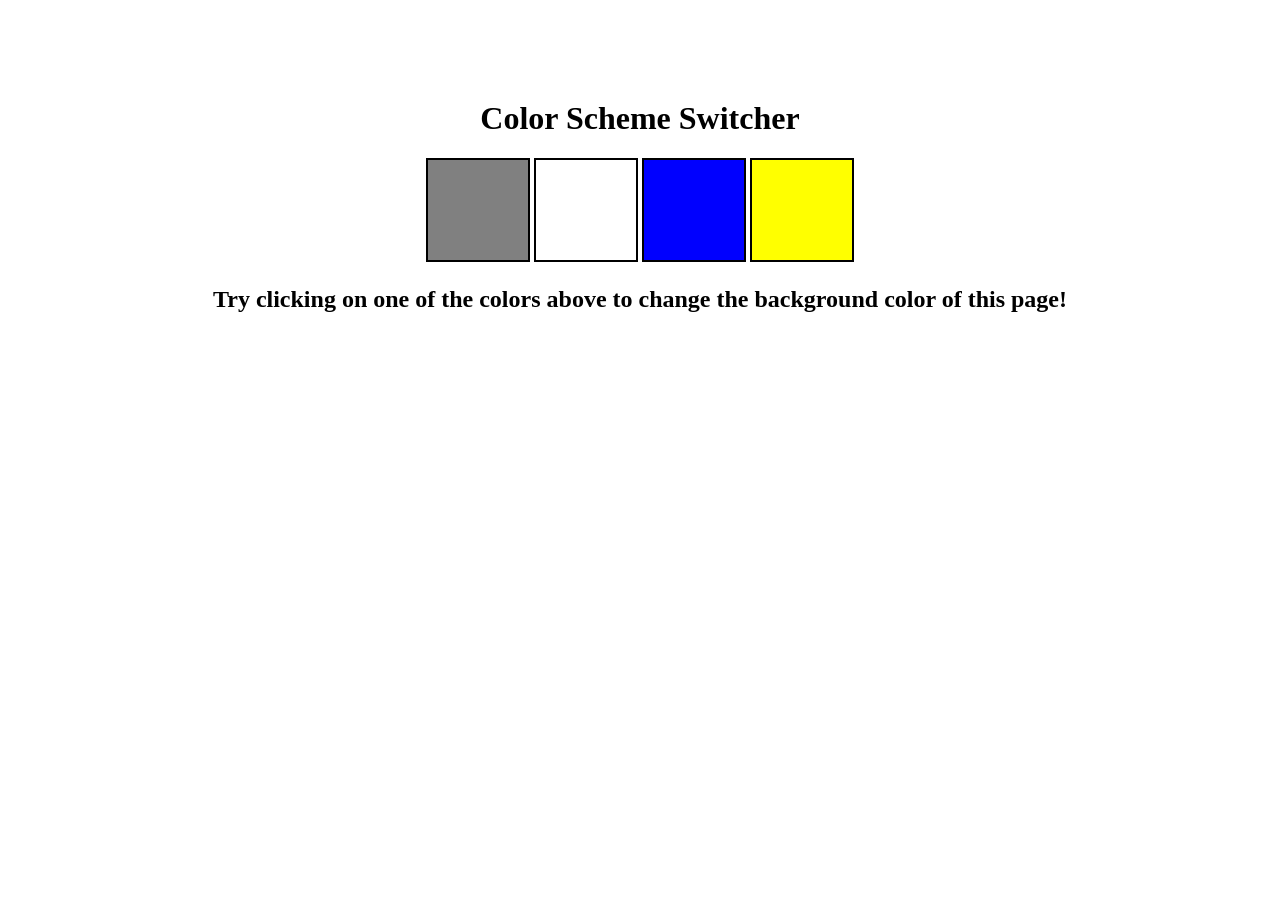
<file: 07_projects/01_color_changer/index.html>
<!DOCTYPE html>
<html lang="en">
  <head>
    <meta charset="UTF-8" />
    <meta name="viewport" content="width=device-width, initial-scale=1.0" />
    <meta http-equiv="X-UA-Compatible" content="ie=edge" />
    <link rel="stylesheet" href="style.css" />
    <title>JavaScript Background Color Switcher</title>
  </head>
  <body>
    <div class="canvas">
      <h1>Color Scheme Switcher</h1>
      <span class="button" id="grey"></span>
      <span class="button" id="white"></span>
      <span class="button" id="blue"></span>
      <span class="button" id="yellow"></span>
      <h2>
        Try clicking on one of the colors above
        <span>to change the background color of this page!</span>
      </h2>
    </div>
    <script src="script.js"></script>
  </body>
</html>
</file>
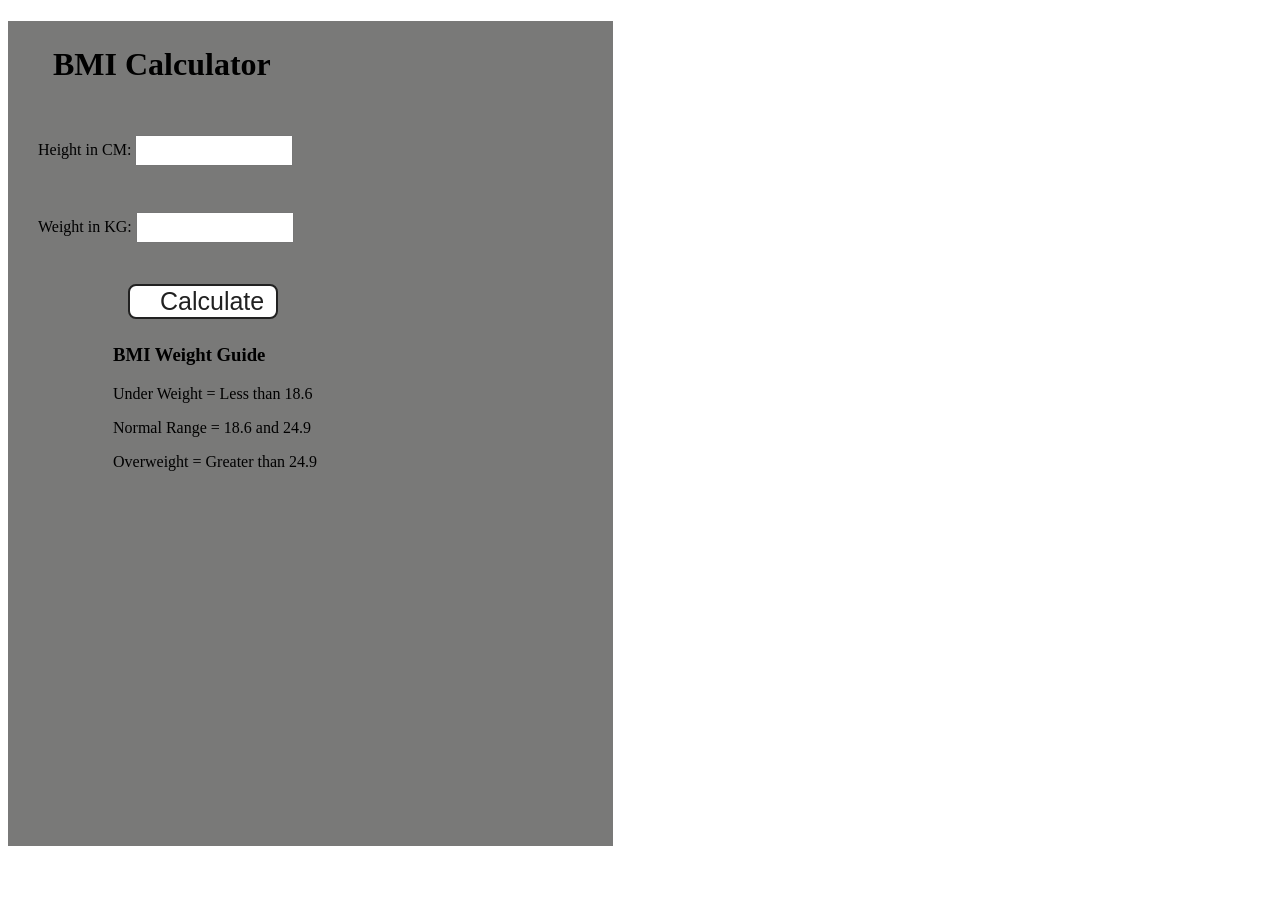
<file: 07_projects/02_BMI_Calculator/index.html>
<!DOCTYPE html>
<html lang="en">
  <head>
    <meta charset="UTF-8" />
    <meta name="viewport" content="width=device-width, initial-scale=1.0" />
    <meta http-equiv="X-UA-Compatible" content="ie=edge" />
    <link rel="stylesheet" href="style.css" />
    <title>BMI Calculator</title>
  </head>
  <body>
    <div class="container">
      <h1>BMI Calculator</h1>
      <form>
        <p><label>Height in CM: </label><input type="text" id="height" /></p>
        <p><label>Weight in KG: </label><input type="text" id="weight" /></p>
        <!-- <input type="submit" value="cal"> -->
        <button>Calculate</button>
        <div id="results"></div>
        <div id="weight-guide">
          <h3>BMI Weight Guide</h3>
          <p>Under Weight = Less than 18.6</p>
          <p>Normal Range = 18.6 and 24.9</p>
          <p>Overweight = Greater than 24.9</p>
        </div>
      </form>
    </div>
    <script src="script.js"></script>
  </body>
</html>
</file>
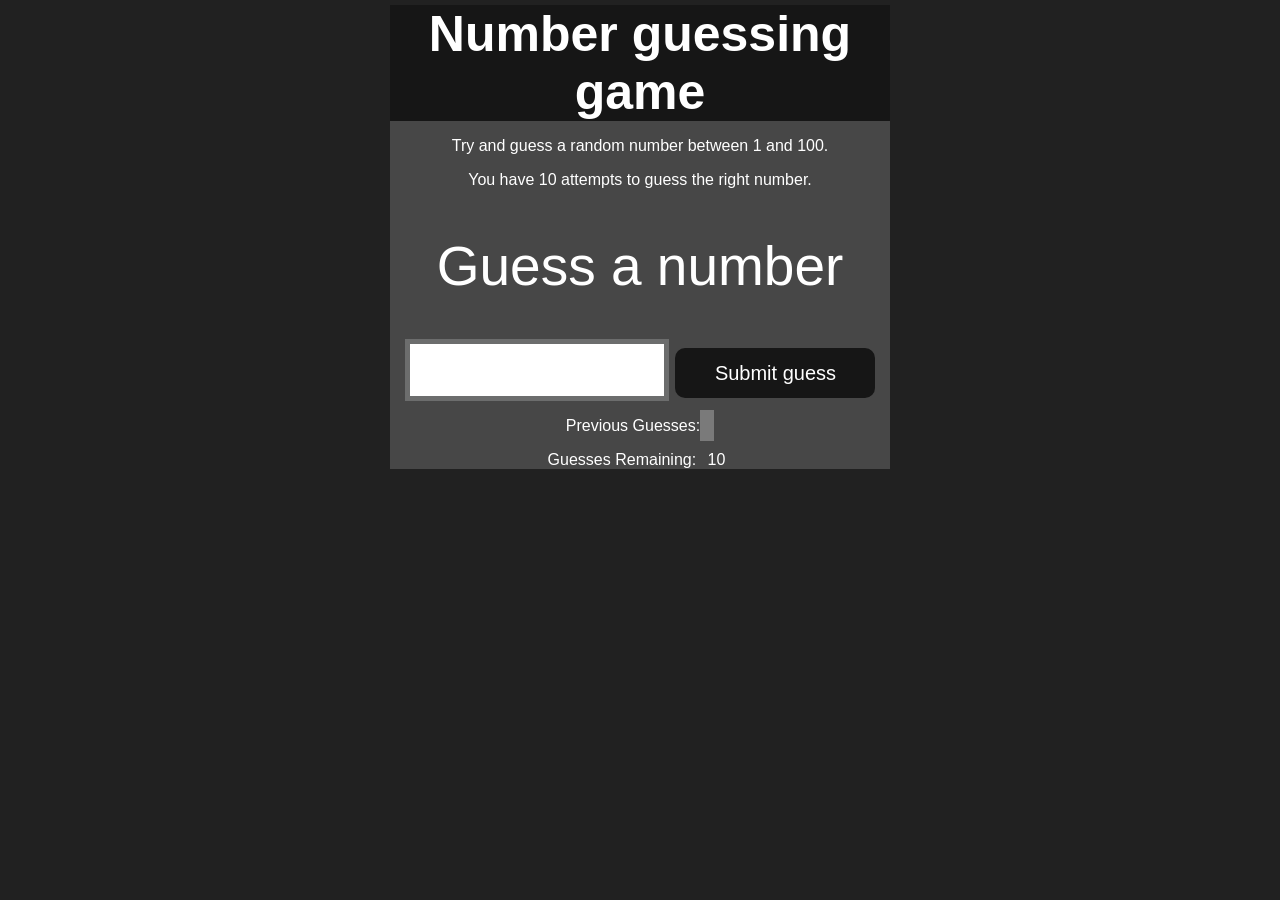
<file: 07_projects/04_guess_the_number/index.html>
<!DOCTYPE html>
<html lang="en">
<head>
    <meta charset="UTF-8">
    <meta name="viewport" content="width=device-width, initial-scale=1.0">
    <meta http-equiv="X-UA-Compatible" content="ie=edge">
    <title>Number Guessing Game</title>
    <link rel="stylesheet" href="style.css">
</head>
<body style="background-color:#212121; color:#fff;">
    
    <div id="wrapper">
      <h1>Number guessing game</h1>
    <p>Try and guess a random number between 1 and 100.</p>
    <p>You have 10 attempts to guess the right number.</p>
    </br>
        <form class="form">
            <label for="guessField" id="guess">Guess a number</label>
            <input type="text" id="guessField" class="guessField">
            <input type="submit" id="subt" value="Submit guess" class="guessSubmit">
        </form>

        <div class="resultParas">
            <p >Previous Guesses: <span class="guesses"></span></p>
            <p >Guesses Remaining: <span class="lastResult">10</span></p>
            <p class="lowOrHi"></p>
        </div>
    </div>
    <script src="script.js"></script>
</body>
</html>
</file>
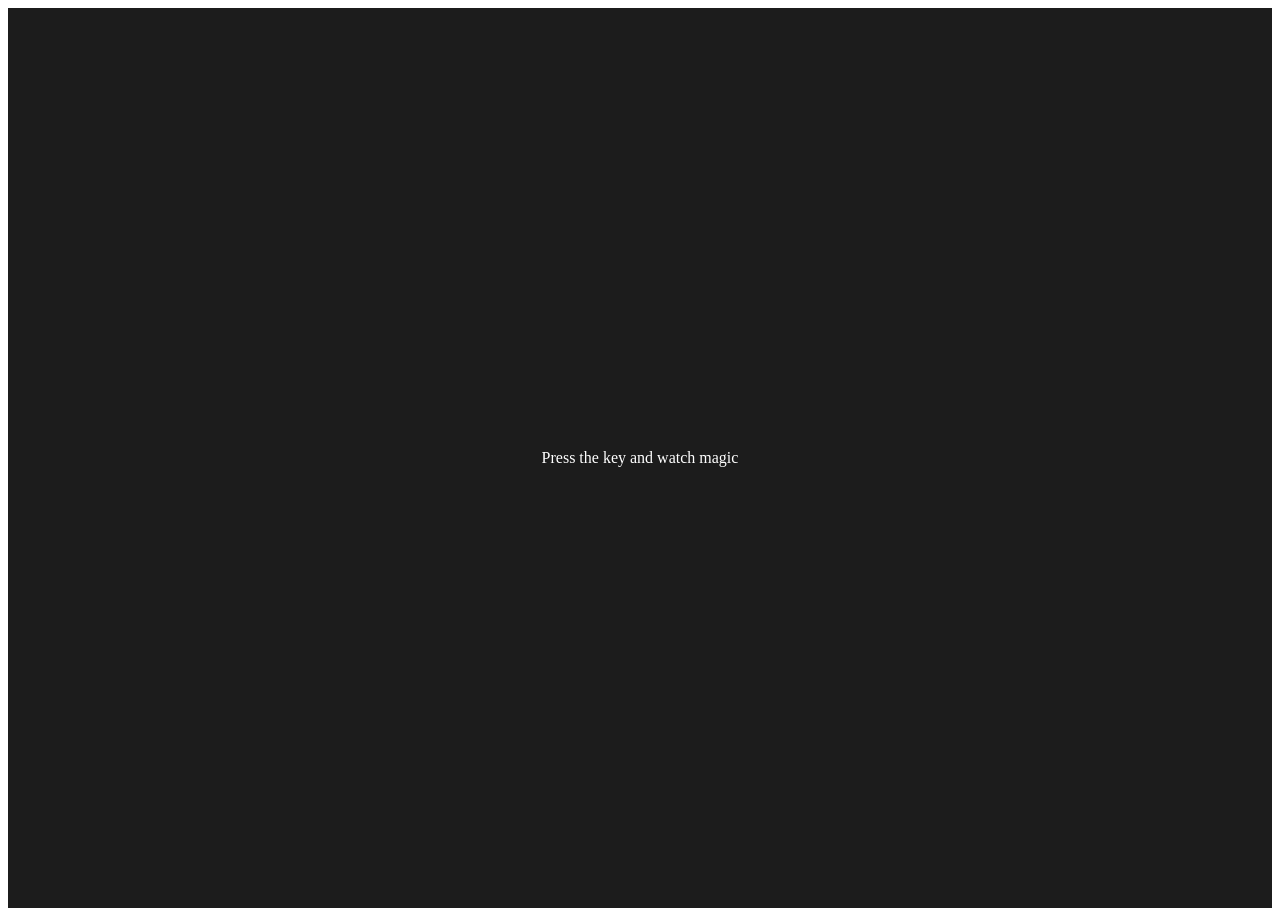
<file: 07_projects/05_keyword/index.html>
<!DOCTYPE html>
<html lang="en">
  <head>
    <meta charset="UTF-8" />
    <meta name="viewport" content="width=device-width, initial-scale=1.0" />
    <title>Event KeyCodes</title>
    <style>
      table,
      th,
      td {
        border: 1px solid #e7e7e7;
      }
      .project {
        background-color: #1c1c1c;
        color: #ffffff;
        display: flex;
        align-items: center;
        justify-content: center;
        text-align: center;
        height: 100vh;
      }

      .color {
        color: aliceblue;
        display: flex;
        flex-direction: row;
      }
    </style>
  </head>
  <body>
    <div class="project">
      <div id="insert">
        <div class="key">Press the key and watch magic</div>
      </div>
    </div>

    <script src="script.js"></script>
  </body>
</html>
</file>
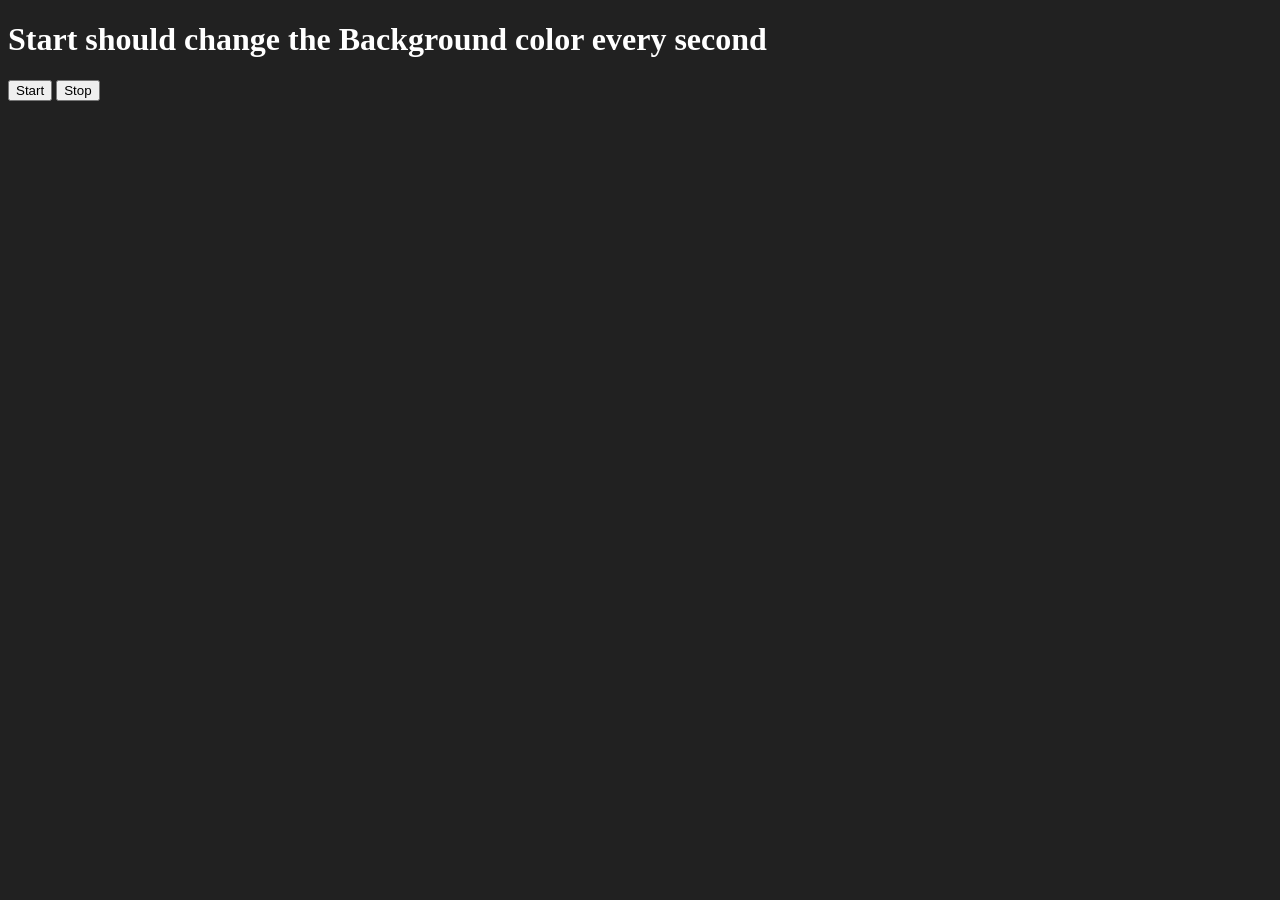
<file: 07_projects/06_unlimited_colors/index.html>
<!DOCTYPE html>
<html lang="en">
  <head>
    <meta charset="UTF-8" />
    <meta name="viewport" content="width=device-width, initial-scale=1.0" />
    <meta http-equiv="X-UA-Compatible" content="ie=edge" />
    <title>Number Guessing Game</title>
  </head>
  <body style="background-color: #212121; color: #fff">

    <h1>Start should change the Background color every second</h1>
    <button id="start">Start</button>
    <button id="stop">Stop</button>
    <script src="script.js"></script>
  </body>
</html>
</file>
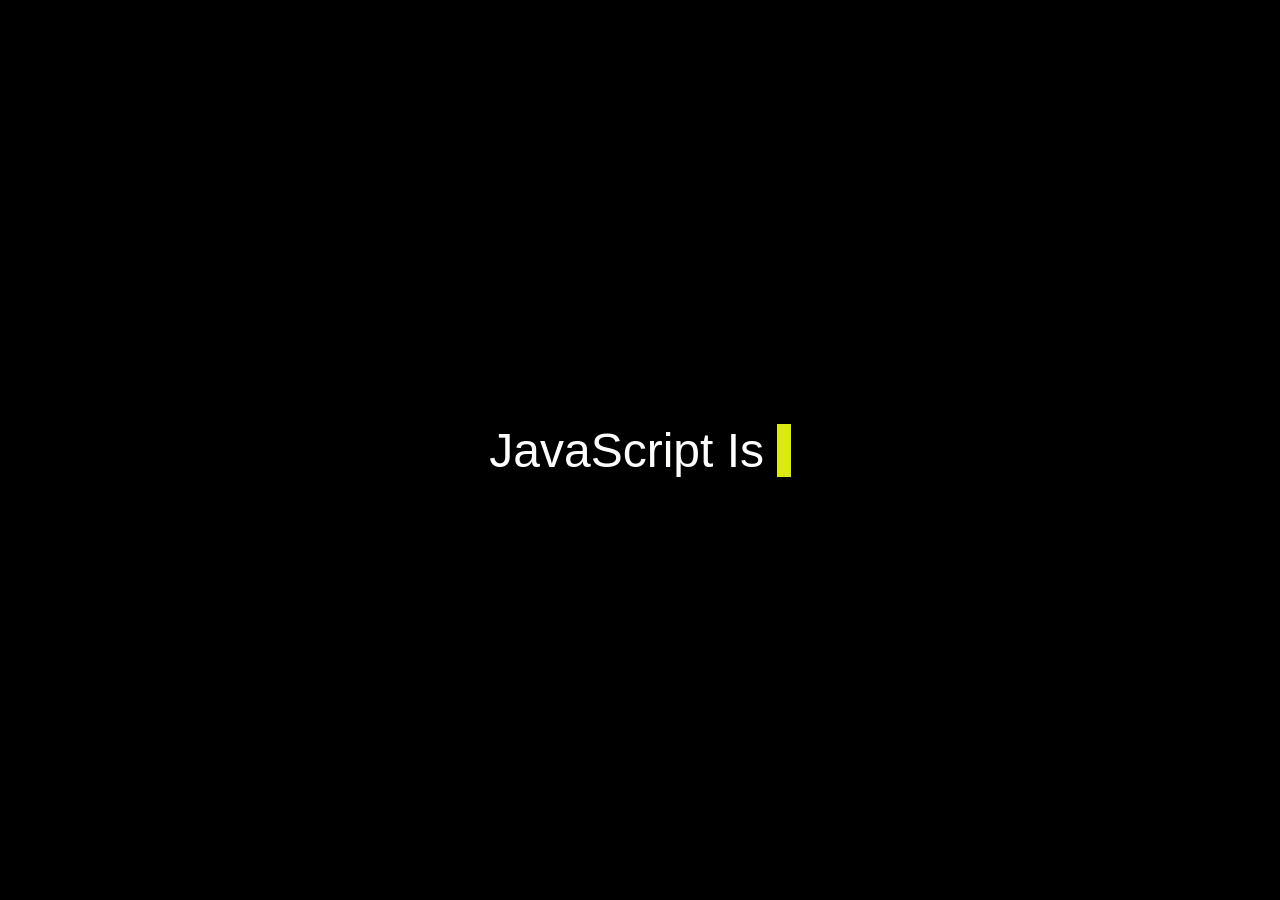
<file: 07_projects/08_typer/index.html>
<html lang="en">
  <head>
    <meta charset="UTF-8" />
    <meta http-equiv="X-UA-Compatible" content="IE=edge" />
    <meta name="viewport" content="width=device-width, initial-scale=1.0" />
    <title>Auto Text</title>
    <link rel="stylesheet" href="style.css" />
  </head>
  <body>
    <p>
      <span class="js">JavaScript</span> Is <span class="typed-text"></span>
      <span class="cursor">&nbsp;</span>
    </p>

    <script src="script.js"></script>
  </body>
</html>
</file>
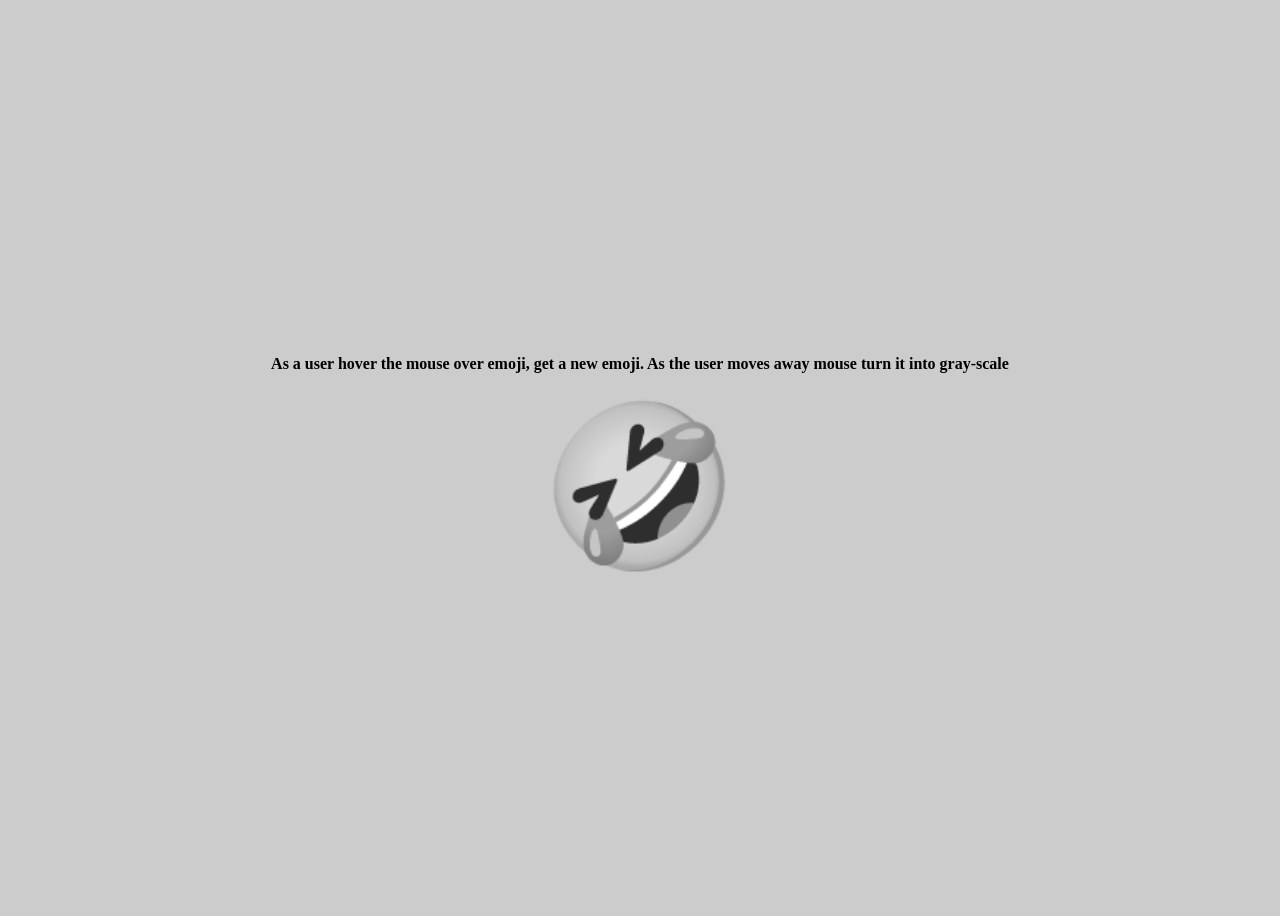
<file: 07_projects/10_emoji/index.html>
<html lang="en">
  <head>
    <meta charset="UTF-8" />
    <meta http-equiv="X-UA-Compatible" content="IE=edge" />
    <meta name="viewport" content="width=device-width, initial-scale=1.0" />
    <title>Random Emojies</title>
    <link rel="stylesheet" href="style.css" />
  </head>
  <body>
    <h4>
      As a user hover the mouse over emoji, get a new emoji. As the user moves
      away mouse turn it into gray-scale
    </h4>
    <div id="emoji">🤣</div>

    <script src="script.js"></script>
  </body>
</html>
</file>
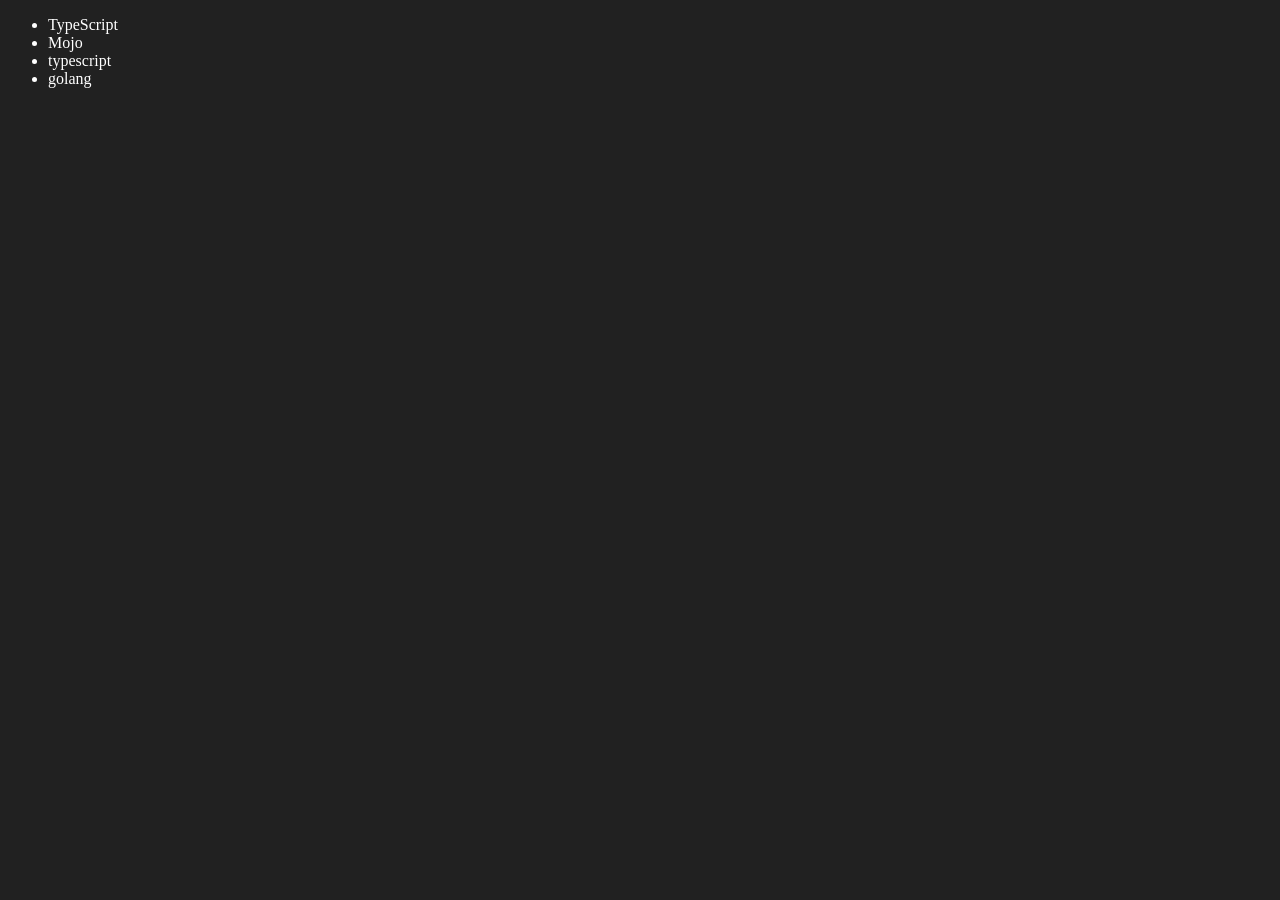
<file: 06_dom/four.html>
<!DOCTYPE html>
<html lang="en">
<head>
    <meta charset="UTF-8">
    <meta http-equiv="X-UA-Compatible" content="IE=edge">
    <meta name="viewport" content="width=device-width, initial-scale=1.0">
    <title>Chai aur code | DOM</title>
</head>
<body style="background-color: #212121; color: #fff;">
    <ul class="language">
        <li>Javascript</li>
    </ul>
</body>
<script>
    function addLanguage(langName){
        const li = document.createElement('li');
        li.innerHTML = `${langName}`
        document.querySelector('.language').appendChild(li)
    }
    addLanguage("python")
    addLanguage("typescript")

    function addOptiLanguage(langName){
        const li = document.createElement('li');
        li.appendChild(document.createTextNode(langName))
        document.querySelector('.language').appendChild(li)
    }
    addOptiLanguage('golang')

    //Edit
    const secondLang = document.querySelector("li:nth-child(2)")
    // console.log(secondLang);
    // secondLang.innerHTML = "Mojo"

    const newli = document.createElement('li')
    newli.textContent = "Mojo"
    secondLang.replaceWith(newli)

    //edit
    const firstLang = document.querySelector("li:first-child")
    // console.log(firstLang);
    firstLang.outerHTML = '<li>TypeScript</li>'

    //remove
    const lastLang = document.querySelector('li:last-child')
    // lastLang.remove()


</script>
</html>
</file>
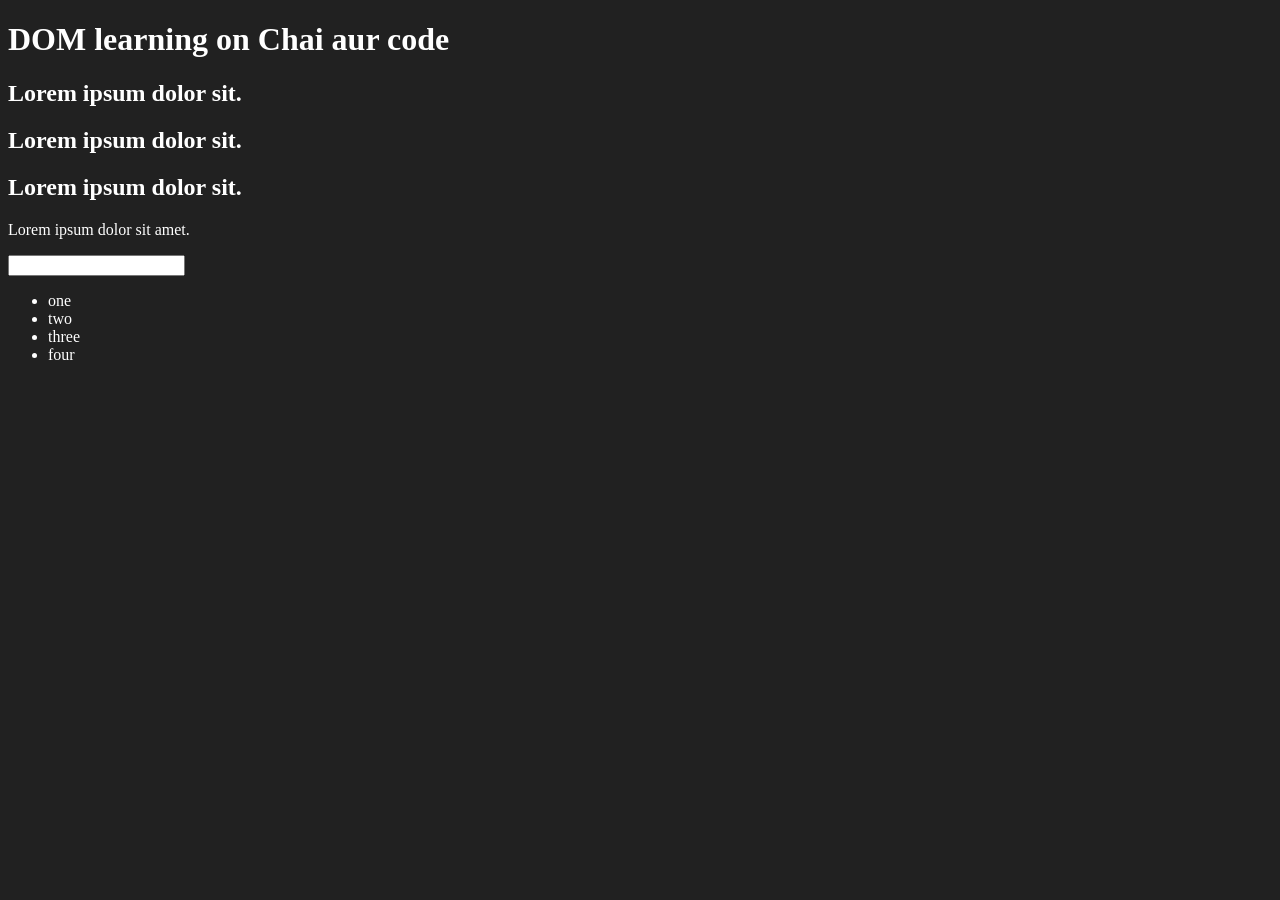
<file: 06_dom/one.html>
<!DOCTYPE html>
<html lang="en">
<head>
    <meta charset="UTF-8">
    
    <title>DOM learning</title>
    <style>
        .bg-black{
            background-color: #212121;
            color: #fff;
        }
    </style>
</head>
<body class="bg-black">
    <div >
        <h1  id="title" class="heading">DOM learning on Chai aur code <span style="display: none;">test text</span></h1>
        <h2>Lorem ipsum dolor sit.</h2>
        <h2>Lorem ipsum dolor sit.</h2>
        <h2>Lorem ipsum dolor sit.</h2>
        <p>Lorem ipsum dolor sit amet.</p>
        <input type="password" name="" id="">

        <ul>
            <li class="list-item">one</li>
            <li class="list-item">two</li>
            <li class="list-item">three</li>
            <li class="list-item">four</li>
        </ul>
    </div>
</body>
</html>
</file>
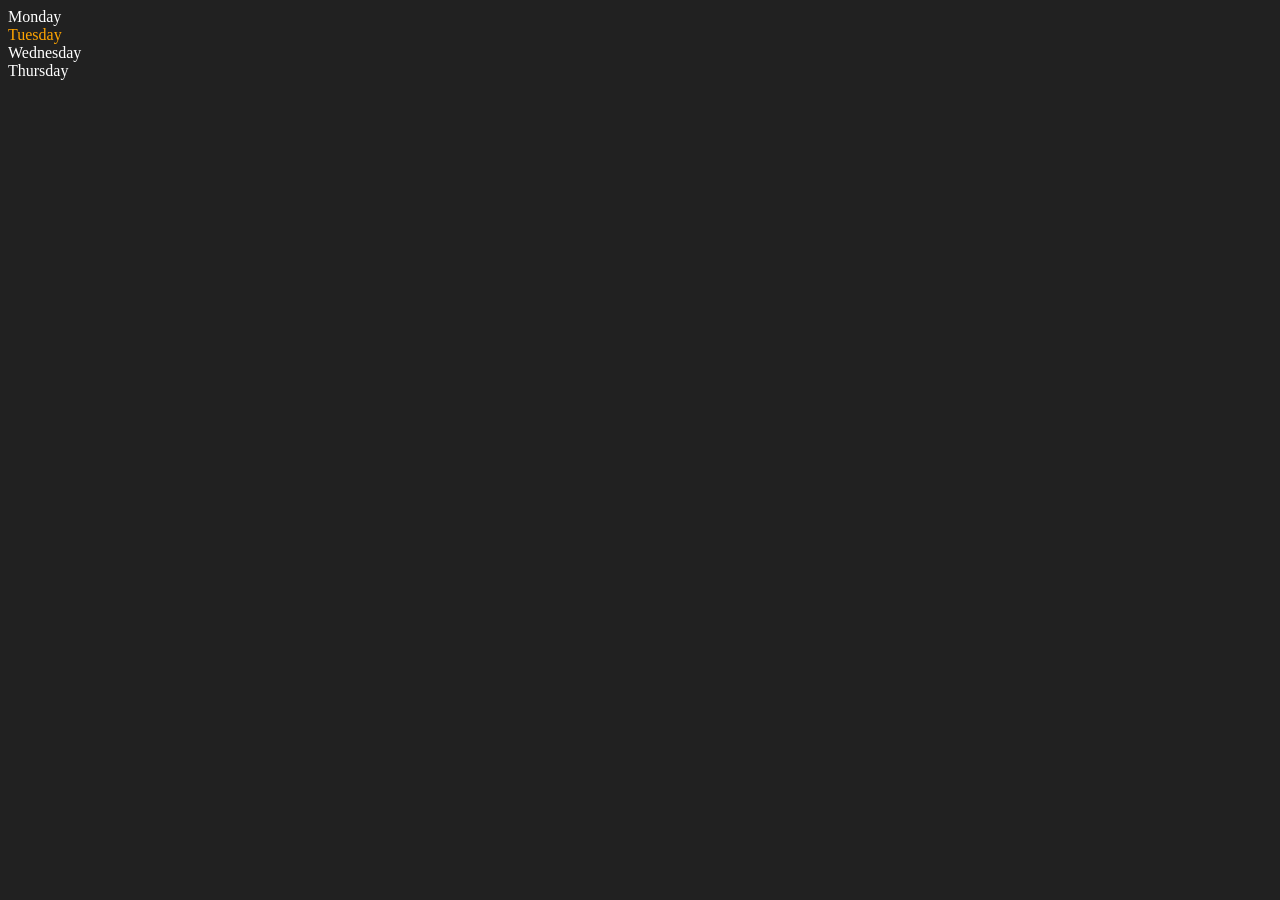
<file: 06_dom/two.html>
<!DOCTYPE html>
<html lang="en">
  <head>
    <meta charset="UTF-8" />
    <meta http-equiv="X-UA-Compatible" content="IE=edge" />
    <meta name="viewport" content="width=device-width, initial-scale=1.0" />
    <title>DOM | Chai aur code</title>
  </head>

  <body style="background-color: #212121; color: #fff">
    <div class="parent">
      <!-- this is a comment -->
      <div class="day">Monday</div>
      <div class="day">Tuesday</div>
      <div class="day">Wednesday</div>
      <div class="day">Thursday</div>
    </div>
  </body>
  <script>
    const parent = document.querySelector(".parent");
    // console.log(parent);
    // console.log(parent.children);
    // console.log(parent.children[1]);
    // console.log(parent.children[1].innerHTML);

    // for (let i = 0; i < parent.children.length; i++) {
    //  console.log(parent.children[i].innerHTML);

    // }
    parent.children[1].style.color = "orange";
    // console.log(parent.firstElementChild);
    // console.log(parent.lastElementChild);

    const dayOne = document.querySelector(".day");
    // console.log(dayOne);
    // console.log(dayOne.parentElement);
    // console.log(dayOne.nextElementSibling);

    // console.log(dayOne.childNodes);
    // console.log("NODES: ", parent.childNodes);
  </script>
</html>
</file>
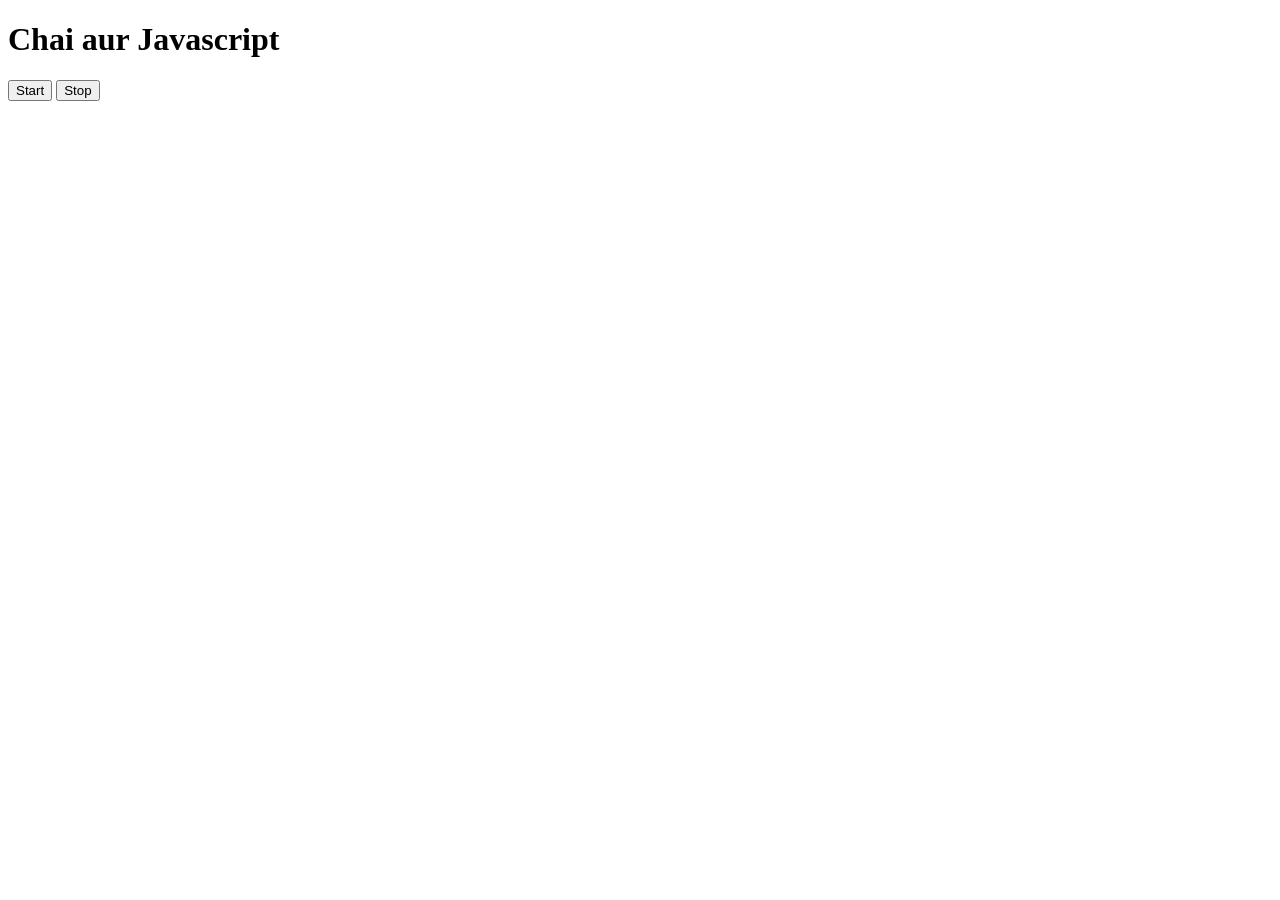
<file: 08_events/three.html>
<!DOCTYPE html>
<html lang="en">
  <head>
    <meta charset="UTF-8" />
    <meta name="viewport" content="width=device-width, initial-scale=1.0" />
    <title>Document</title>
  </head>
  <body>
    <h1>Chai aur Javascript</h1>
    <button id="start">Start</button>
    <button id="stop">Stop</button>
    <h2></h2>
  </body>
  <script>
    const start = document.getElementById("start");
    const stop = document.getElementById("stop");
    const h2 = document.querySelector("h2");

    const sayDate = function () {
        h2.innerHTML=new Date().toLocaleTimeString();
      console.log(new Date().toLocaleTimeString());
    };

    // const intervalId = setInterval(sayDate, 1000);
    let intervalId;
    start.addEventListener("click", function () {
      intervalId = setInterval(sayDate, 1000);
    });

    stop.addEventListener("click", function () {
      clearInterval(intervalId);
    });
  </script>
</html>
</file>
<file: 07_projects/01_color_changer/style.css>
html {
  margin: 0;
}

.canvas {
  margin: 100px auto 100px;
  width: 80%;
  text-align: center;
}

.button {
  width: 100px;
  height: 100px;
  border: solid black 2px;
  display: inline-block;
}

#grey {
  background: grey;
}

#white {
  background: white;
}
#blue {
  background: blue;
}
#yellow {
  background: yellow;
}
</file>
<file: 07_projects/02_BMI_Calculator/style.css>
.container {
  width: 575px;
  height: 825px;

  background-color: #797978;
  padding-left: 30px;
}
#height,
#weight {
  width: 150px;
  height: 25px;
  margin-top: 30px;
}

#weight-guide {
  margin-left: 75px;
  margin-top: 25px;
}

#results {
  font-size: 35px;
  /* margin-left: 90px; */
  margin: auto;
  color: rgb(241, 241, 241);
  text-align: center;
}

button {
  width: 150px;
  height: 35px;
  margin-left: 90px;
  margin-top: 25px;
  background-color: #fff;
  padding: 1px 30px;
  border-radius: 8px;
  color: #212121;
  text-decoration: none;
  border: 2px solid #212121;

  font-size: 25px;
}

h1 {
  padding-left: 15px;
  padding-top: 25px;
}
</file>
<file: 07_projects/04_guess_the_number/style.css>
html {
    font-family: sans-serif;
  }
  
  body {
    width: 500px;
    margin: 0 auto;
    background-color: #212121;
  }
  
  .lastResult {
    color: white;
    padding: 7px;
  }
  
  .guesses {
    color: white;
    padding: 7px;
  }
  
  button {
    background-color: #141414;
    color: #fff;
    width: 250px;
    height: 50px;
    border-radius: 25px;
    font-size: 30px;
    border-style: none;
    margin-top: 30px;
    /* margin-left: 50px; */
  }
  
  #subt {
    background-color: #161616;
    color: #ffffff;
    width: 200px;
    height: 50px;
    border-radius: 10px;
    font-size: 20px;
    border-style: none;
    margin-top: 50px;
    /* margin-left: 75px; */
  }
  
  #guessField {
    color: #000;
    width: 250px;
    height: 50px;
    font-size: 30px;
    border-style: none;
    margin-top: 25px;
  
    /* margin-left: 50px; */
    border: 5px solid #6c6d6d;
    text-align: center;
  }
  
  #guess {
    font-size: 55px;
    margin-top: 120px;
    color: #fff;
  }
  
  .guesses {
    background-color: #7a7a7a;
  }
  
  #wrapper {
    box-sizing: border-box;
    text-align: center;
    background-color: #474747;
    color: #fff;
    font-size: 25px;
  }
  
  h1 {
    background-color: #161616;
  margin: 5px auto;
    color: #fff;
    text-align: center;
  }
  
  p {
    font-size: 16px;
    text-align: center;
  }
</file>
<file: 07_projects/08_typer/style.css>
* {
    padding: 0;
    margin: 0;
    box-sizing: border-box;
  }
  
  body {
    display: flex;
    justify-content: center;
    align-items: center;
    height: 100vh;
    font-family: sans-serif;
    background: #000;
    color: #fff;
  }
  
  p {
    font-size: 3rem;
  }
  
  .js {
    color: #fdfdfc;
  }
  
  .typed-text {
    color: #de8512;
  }
  
  .cursor {
    background: #dbe912;
  }
</file>
<file: 07_projects/10_emoji/style.css>
body {
    height: 100vh;
    display: flex;
    flex-direction: column;
    justify-content: center;
    align-items: center;
    background: #ccc;
  }
  
  #emoji {
    font-size: 10rem;
    filter: grayscale(1);
    transition-property: transfrom, filter;
    transition-duration: 200ms;
    cursor: pointer;
  }
  
  #emoji:hover {
    transform: scale(1.3);
    filter: grayscale(0);
  }
</file>
